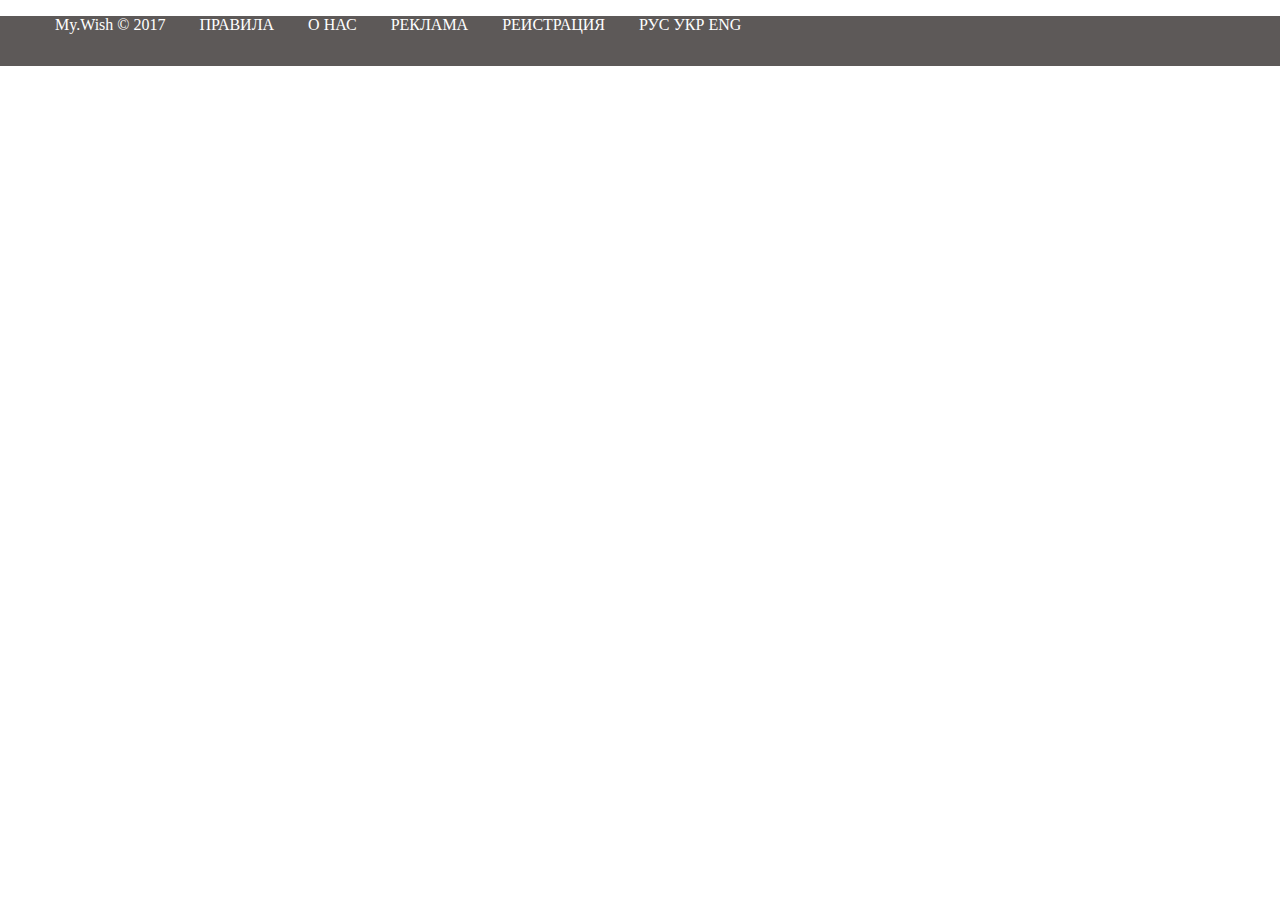
<file: Footer/index.html>
<!DOCTYPE html>
<html>
<head>
	<title>MyWhish</title>
	<meta chartest="utf-8">
	<link rel="stylesheet" type="text/css" href="styles/style.css">
</head>
<body>
	<div class="footer">
		<ul>
			<li>
				<a href="">My.Wish © 2017</a>
			</li>
			<li>
				<a href=""">ПРАВИЛА</a>
			</li>
			<li>
				<a href="">О НАС</a>
			</li>
			<li>
				<a href="">РЕКЛАМА</a>
			</li>
			<li>
				<a href="">РЕИСТРАЦИЯ</a>
			</li>
			<li>
				<a href="">РУС</a>
				<a href="">УКР</a>
				<a href="">ENG</a>
			</li>
		</ul>
	</div>
</body>
</html>
</file>
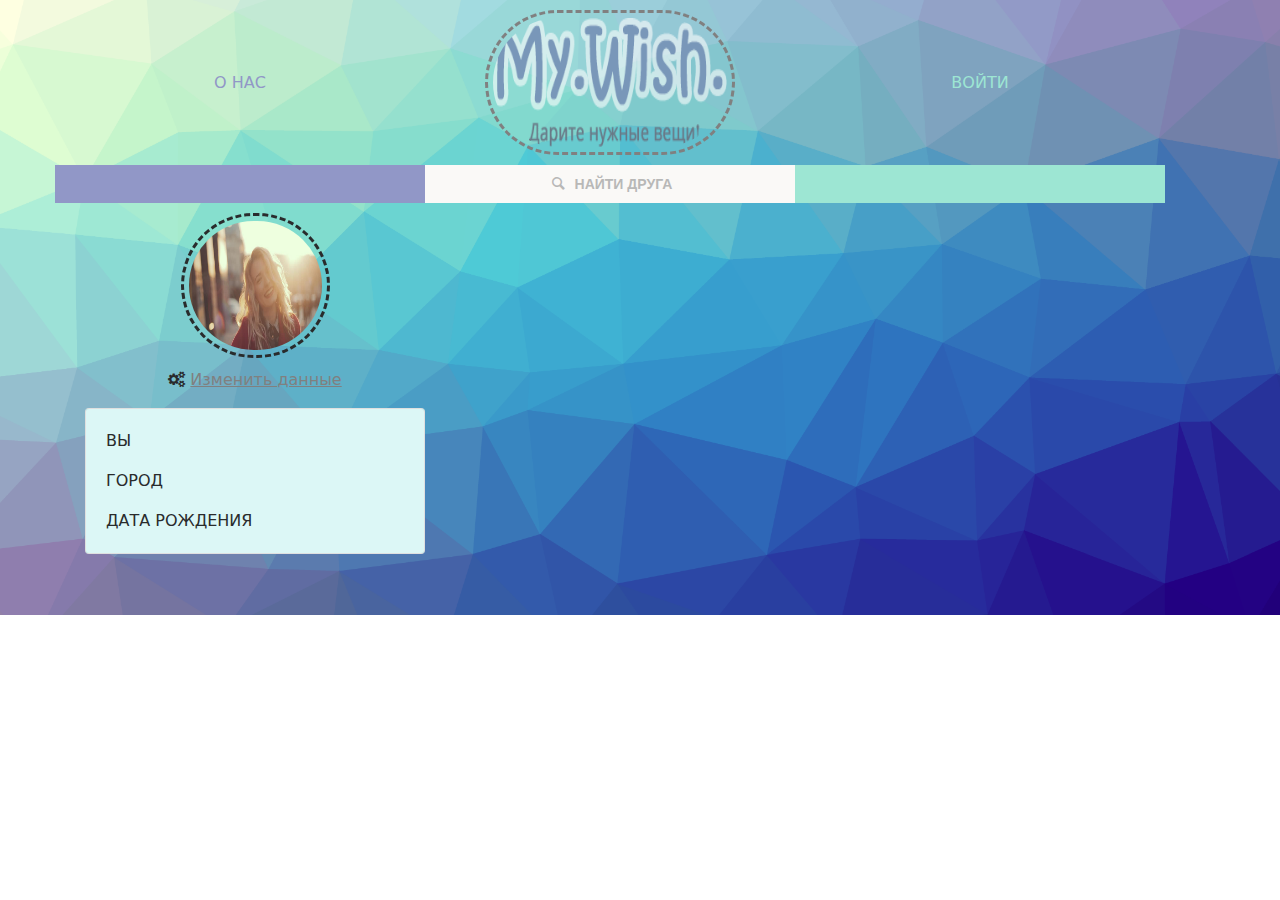
<file: Header/index.html>
<!DOCTYPE html>
<html>
<head>
	<title>MyWish</title>
	<meta charset="utf-8">
	<link rel="stylesheet" type="text/css" href="styles/bootstrapv4.0.0-alpha.6-dist/css/bootstrap.min.css">
	<link rel="stylesheet" type="text/css" href="./styles/style.css">
    <link rel="stylesheet" href="fonts/fonts.css">
	<link rel="stylesheet" href="https://cdnjs.cloudflare.com/ajax/libs/font-awesome/4.7.0/css/font-awesome.min.css">
</head>
<style>
body, html {
	margin: 0;
	padding: 0;
	background-image: url(images/back2.png);
	background-repeat: no-repeat;
	 background-size: cover; 
}
img{
	margin: 10px;
	padding: 5px;
	width: 149px;
	height: 145px;
	-moz-border-radius: 100px;
	-webkit-border-radius: 100px;
	border-radius: 100px;
	border-style:dashed ;
}
a{
	text-decoration: underline;
	color: grey;
}
div.card-block{
	background: rgba(94, 220, 215, 0.22);
}
</style>
<body>
	<div class="container">
		<header class="row">
		<div class="row">
			<div class="col-md-4 about-me d-flex align-items-center justify-content-center">
                <a href="#">О нас</a>
            </div>
			<div class="col-md-4 MyWish img-responsive text-center">
			<a href="/">
				<img alt="MyWish Logo" title="MyWish" src="images/logo.png">
				</img>
			</a>
			</div>
			<div class="col-md-4 profile d-flex align-items-center justify-content-center">
                <a href="">Войти</a>
			</div>
		</div>
		<div class="row">
			<div class="col-md-4 right-header">
			</div>
			<div class="col-md-4 button-search">
				<button type="button" class="btn btn-default btn-block fiend-button">
                    <i class="demo-icon icon-search">&#xe800;</i>
    				    <div class="search-friends">Найти друга</div>
				</button>
				</form>
			</div>
			<div class="col-md-4 left-header"></div>
		</div>
		</header>
		<div class ="row">
	 <div class="col-md-4">
	 
		<center>
        <img src= "images/12.jpg" class="profile photo"/>
     <p> <i class="fa fa-cogs" aria-hidden="true"></i> <a href="">Изменить данные</a></p>
     </center>
   		<div class="card">
	 		<div class="card-block">
	 
		<p class="card-text">ВЫ</p>
		<p class="card-text">ГОРОД</p>
		<p class="card-text">ДАТА РОЖДЕНИЯ</p>
		
		
	  		</div>
	  	</div>
	  </div>
	</div>
</div>
	</div>
</body>
</html>
</file>
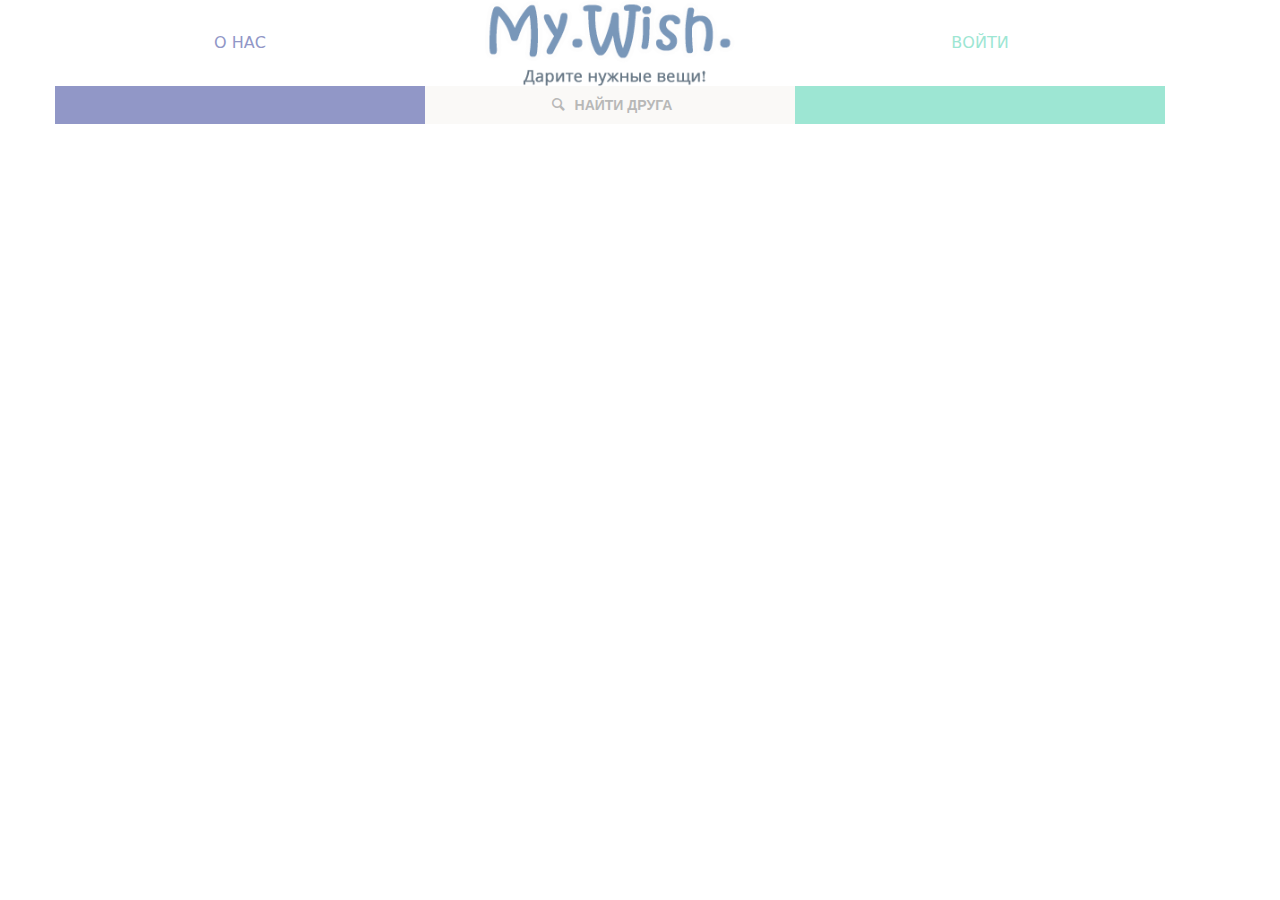
<file: header.html>
<!DOCTYPE html>
<html>
<head>
	<title>MyWish</title>
	<meta charset="utf-8">
	<link rel="stylesheet" type="text/css" href="styles/bootstrapv4.0.0-alpha.6-dist/css/bootstrap.min.css">
	<link rel="stylesheet" type="text/css" href="./styles/css.css">
    <link rel="stylesheet" href="fonts/fonts.css">
</head>
<body>
	<div class="container">
		<header class="row">
		<div class="row">
			<div class="col-md-4 about-me d-flex align-items-center justify-content-center">
                <a href="#">О нас</a>
            </div>
			<div class="col-md-4 MyWish img-responsive text-center">
				<img alt="MyWish Logo" title="MyWish" src="images/logo.png"></img>
			</div>
			<div class="col-md-4 profile d-flex align-items-center justify-content-center">
                <a href="">Войти</a>
			</div>
		</div>
		<div class="row">
			<div class="col-md-4 right-header">
			</div>
			<div class="col-md-4 button-search">
				<button type="button" class="btn btn-default btn-block fiend-button">
                    <i class="demo-icon icon-search">&#xe800;</i>
    				    <div class="search-friends">Найти друга</div>
				</button>
				</form>
			</div>
			<div class="col-md-4 left-header"></div>
		</div>
		</header>
	</div>
</body>
</html>
</file>
<file: Footer/styles/style.css>
body {
	margin: 0;
	padding: 0;
}
.footer {
	background-color:  #5d5958;
	height: 50px;
	width: 100%;
}
.footer ul li a{
	text-decoration: none;
	color: white;
}
.footer ul li{
	text-decoration: none;
	list-style: none;
	display: inline;
	padding: 15px;
	padding-bottom: 10px;
}
</file>
<file: Header/styles/style.css>
.row{
	width: 100%;
}
.right-header{
	background-color: #9197c7;
}
.left-header{
	background-color: #9de6d3;
}
.button-search{
	padding-right: 0;
	padding-left: 0;
	border-radius: 0;
	border: 0;
}

.button-search:link {
	outline-style: none;
}
.about-me a{
	color: #9197c7;
	text-decoration:none;
	position: absolute;
	text-transform: uppercase;
}
.about-me a:hover{
	opacity: 0.8;
}
.profile a{
	color: #9de6d3;
	text-decoration: none;
	text-transform: uppercase;
}
.profile a:hover{
	opacity: 0.8;
}
.fiend-button{
	border-radius: 0;
	background-color: #faf9f7
}
.search-friends{
	display: inline-block;
	text-transform: uppercase;
	font-weight: bold;
    font-size: 14px;
}
.MyWish img{
	width: 100%;
	max-width: 250px;
}
.MyWish img:hover{
	opacity: 0.8;
}
.demo-icon{
	color: #b8b8b7;
}
.search-friends{
	color: #b8b8b7;
}
</file>
<file: Header/fonts/fonts.css>
.clearfix {
  *zoom: 1;
}
.clearfix:before,
.clearfix:after {
  display: table;
  content: "";
  line-height: 0;
}
.clearfix:after {
  clear: both;
}

.container {
  margin-right: auto;
  margin-left: auto;
  *zoom: 1;
}
.container:before,
.container:after {
  display: table;
  content: "";
  line-height: 0;
}
.container:after {
  clear: both;
}

.lead {
  margin-bottom: 20px;
  font-size: 21px;
  font-weight: 200;
  line-height: 30px;
}
.header {
  position: fixed;
  top: 0;
  left: 50%;
  margin-left: -480px;
  background-color: #fff;
  border-bottom: 1px solid #ddd;
  padding-top: 10px;
  z-index: 10;
}
.footer {
  color: #ddd;
  font-size: 12px;
  text-align: center;
  margin-top: 20px;
}
.footer a {
  color: #ccc;
  text-decoration: underline;
}
.the-icons {
  font-size: 14px;
  line-height: 24px;
}
.switch {
  position: absolute;
  right: 0;
  bottom: 10px;
  color: #666;
}
.switch input {
  margin-right: 0.3em;
}
.codesOn .i-name {
  display: none;
}
.codesOn .i-code {
  display: inline;
}
.i-code {
  display: none;
}
@font-face {
      font-family: 'fontello';
      src: url('./font/fontello.eot?78035995');
      src: url('./font/fontello.eot?78035995#iefix') format('embedded-opentype'),
           url('./font/fontello.woff?78035995') format('woff'),
           url('./font/fontello.ttf?78035995') format('truetype'),
           url('./font/fontello.svg?78035995#fontello') format('svg');
      font-weight: normal;
      font-style: normal;
    }
     
     
    .demo-icon
    {
      font-family: "fontello";
      font-style: normal;
      font-weight: normal;
      speak: none;
     
      display: inline-block;
      text-decoration: inherit;
      width: 1em;
      margin-right: .2em;
      text-align: center;
      /* opacity: .8; */
     
      /* For safety - reset parent styles, that can break glyph codes*/
      font-variant: normal;
      text-transform: none;
     
      /* fix buttons height, for twitter bootstrap */
      line-height: 1em;
     
      /* Animation center compensation - margins should be symmetric */
      /* remove if not needed */
      margin-left: .2em;
     
      /* You can be more comfortable with increased icons size */
      /* font-size: 120%; */
     
      /* Font smoothing. That was taken from TWBS */
      -webkit-font-smoothing: antialiased;
      -moz-osx-font-smoothing: grayscale;
     
      /* Uncomment for 3D effect */
      /* text-shadow: 1px 1px 1px rgba(127, 127, 127, 0.3); */
    }
</file>
<file: styles/css.css>
.row{
	width: 100%;
}
.right-header{
	background-color: #9197c7;
}
.left-header{
	background-color: #9de6d3;
}
.button-search{
	padding-right: 0;
	padding-left: 0;
	border-radius: 0;
	border: 0;
}

.button-search:link {
	outline-style: none;
}
.about-me a{
	color: #9197c7;
	text-decoration:none;
	position: absolute;
	text-transform: uppercase;
}
.profile a{
	color: #9de6d3;
	text-decoration: none;
	text-transform: uppercase;
}
.fiend-button{
	border-radius: 0;
	background-color: #faf9f7
}
.search-friends{
	display: inline-block;
	text-transform: uppercase;
	font-weight: bold;
    font-size: 14px;
}
.MyWish img{
	width: 100%;
	max-width: 250px;
}
.demo-icon{
	color: #b8b8b7;
}
.search-friends{
	color: #b8b8b7;
}
</file>
<file: fonts/fonts.css>
.clearfix {
  *zoom: 1;
}
.clearfix:before,
.clearfix:after {
  display: table;
  content: "";
  line-height: 0;
}
.clearfix:after {
  clear: both;
}

.container {
  margin-right: auto;
  margin-left: auto;
  *zoom: 1;
}
.container:before,
.container:after {
  display: table;
  content: "";
  line-height: 0;
}
.container:after {
  clear: both;
}

.lead {
  margin-bottom: 20px;
  font-size: 21px;
  font-weight: 200;
  line-height: 30px;
}
.header {
  position: fixed;
  top: 0;
  left: 50%;
  margin-left: -480px;
  background-color: #fff;
  border-bottom: 1px solid #ddd;
  padding-top: 10px;
  z-index: 10;
}
.footer {
  color: #ddd;
  font-size: 12px;
  text-align: center;
  margin-top: 20px;
}
.footer a {
  color: #ccc;
  text-decoration: underline;
}
.the-icons {
  font-size: 14px;
  line-height: 24px;
}
.switch {
  position: absolute;
  right: 0;
  bottom: 10px;
  color: #666;
}
.switch input {
  margin-right: 0.3em;
}
.codesOn .i-name {
  display: none;
}
.codesOn .i-code {
  display: inline;
}
.i-code {
  display: none;
}
@font-face {
      font-family: 'fontello';
      src: url('./font/fontello.eot?78035995');
      src: url('./font/fontello.eot?78035995#iefix') format('embedded-opentype'),
           url('./font/fontello.woff?78035995') format('woff'),
           url('./font/fontello.ttf?78035995') format('truetype'),
           url('./font/fontello.svg?78035995#fontello') format('svg');
      font-weight: normal;
      font-style: normal;
    }
     
     
    .demo-icon
    {
      font-family: "fontello";
      font-style: normal;
      font-weight: normal;
      speak: none;
     
      display: inline-block;
      text-decoration: inherit;
      width: 1em;
      margin-right: .2em;
      text-align: center;
      /* opacity: .8; */
     
      /* For safety - reset parent styles, that can break glyph codes*/
      font-variant: normal;
      text-transform: none;
     
      /* fix buttons height, for twitter bootstrap */
      line-height: 1em;
     
      /* Animation center compensation - margins should be symmetric */
      /* remove if not needed */
      margin-left: .2em;
     
      /* You can be more comfortable with increased icons size */
      /* font-size: 120%; */
     
      /* Font smoothing. That was taken from TWBS */
      -webkit-font-smoothing: antialiased;
      -moz-osx-font-smoothing: grayscale;
     
      /* Uncomment for 3D effect */
      /* text-shadow: 1px 1px 1px rgba(127, 127, 127, 0.3); */
    }
</file>
